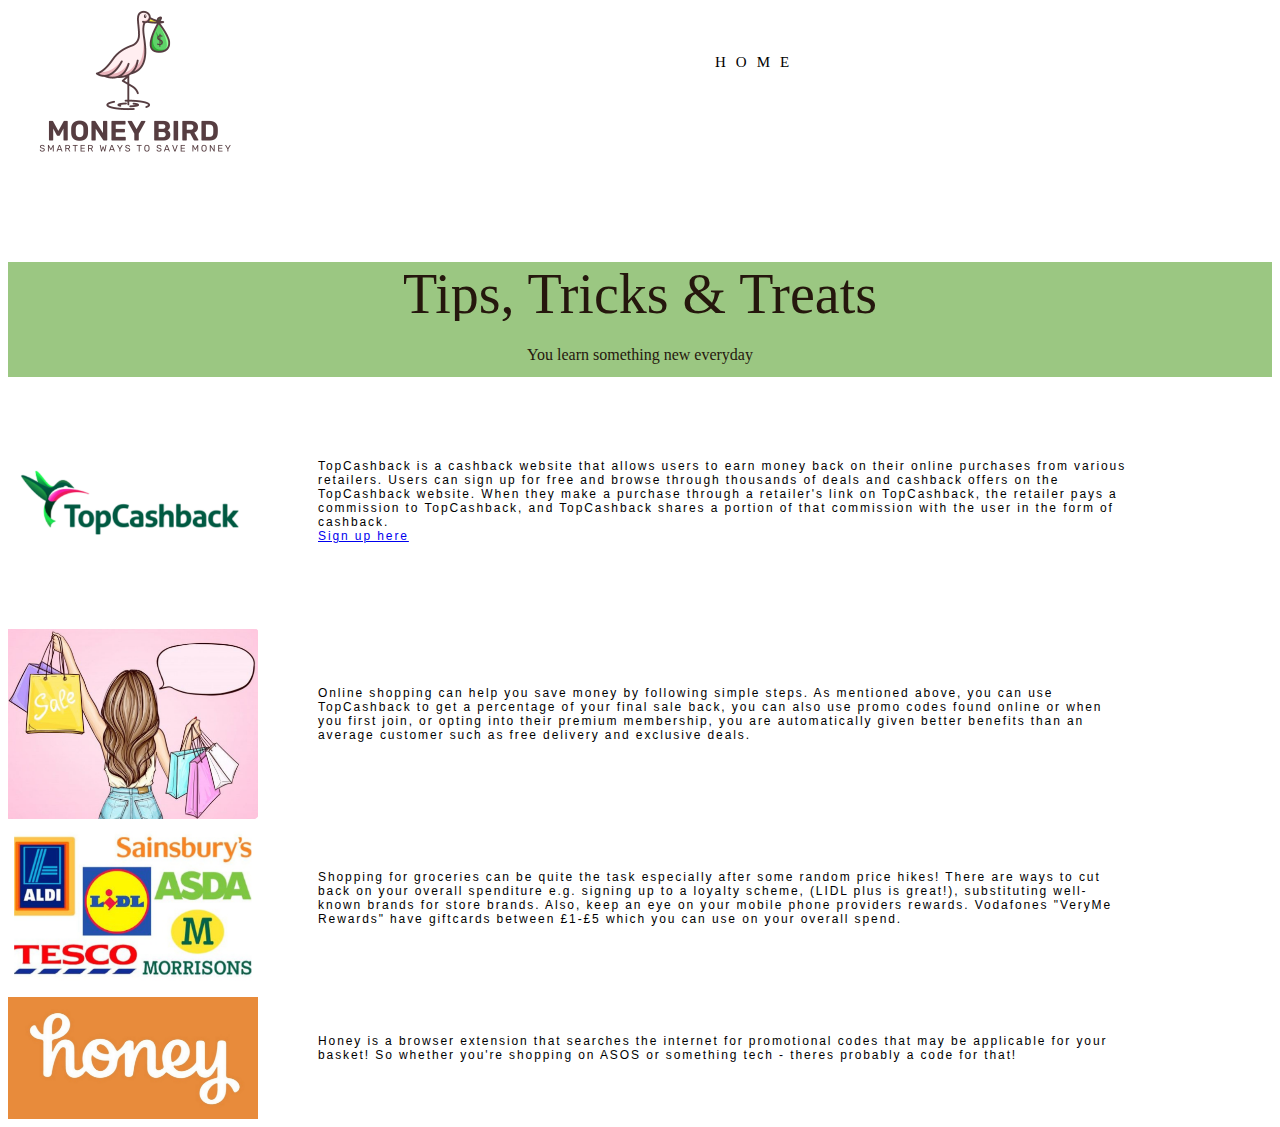
<file: main/page2.html>
<!DOCTYPE html>
<html lang="en">
    <head>
    <meta charset="UTF-8" />
    <meta name="viewport" content="width=device-width, initial-scale=1.0" />
    <title>Blog - Money Bird</title>
    <link rel="stylesheet" href="styles.css" />

</head>

    <div class="flex-container">
  
        <!-- Logo -->
        <a class="logo" href="index.html">
          <img src='Money Bird.png' width="250"></img>
        </a>
    <!-- Nav Menu -->
    <div class="main-menu">
        <ul> 
          <li><a href="index.html">Home</a>
       </ul>
   </div>
</div>

<main>
  
    <div class="galery">
        
      <div class="process">
      
       </div>
          <section class="TTT">
              <header><h1>Tips, Tricks & Treats</h1></header>
              <main><p>You learn something new everyday</p></main>
          </section>

          <div class="first-row">
          <img src='tcb.png' width="250";></img>
            <p6>TopCashback is a cashback website that allows users to earn money back on their online purchases from various retailers. Users can sign up for free and browse through thousands of deals and cashback offers on the TopCashback website. When they make a purchase through a retailer's link on TopCashback, the retailer pays a commission to TopCashback, and TopCashback shares a portion of that commission with the user in the form of cashback. 
                     <a href="https://topcashback.co.uk">Sign up here</a>
            </p6>

          </div>


          <div class="second-row">
            <img src='shopping.png' width="250";></img>
              <p7>Online shopping can help you save money by following simple steps. As mentioned above, you can use TopCashback to get a percentage of your final sale back, you can also use promo codes found online or when you first join, or opting into their premium membership, you are automatically given better benefits than an average customer such as free delivery and exclusive deals.   </p7>
            </div>

            <div class="third-row">
                <img src='supermarkets.png' width="250";></img>
                  <p8>Shopping for groceries can be quite the task especially after some random price hikes! There are ways to cut back on your overall spenditure e.g. signing up to a loyalty scheme, (LIDL plus is great!), substituting well-known brands for store brands. Also, keep an eye on your mobile phone providers rewards. Vodafones "VeryMe Rewards" have giftcards between £1-£5 which you can use on your overall spend. </p8>
                  </div>

            
            <div class="fourth-row">
                 <img src='honey.png' width="250";></img>
                    <p9>Honey is a browser extension that searches the internet for promotional codes that may be applicable for your basket! So whether you're shopping on ASOS or something tech - theres probably a code for that! </p9>
                    </div>      
        </section>
      </main>
    </body>
</file>
<file: main/styles.css>
/* TTT Boxed */

.boxed {
  background: url("booka.jpg") no-repeat fixed right;
  background-size: cover;
  padding: 0%;
  padding-left: 400px;
  padding-right: 400px;
  padding-top: 400px;
  padding-bottom: 400px;
  float: center;
}

/* Welcome to money bird and p text under */

h1 {
  font-size: 350%;
  text-align: center;
  font-weight: 500;
  background-color: #9bc782;
  color: #25170d;
  font-family: 'Herr Von Muellerhoff', cursive;

}

p {
  background-color: #9bc782;
  padding-top: 2%;
  padding-bottom: 1%;
  margin-top: -3.37%;
  width: 100%;
  text-align: center;
  color: #25170d;
  position: relative;
}

/* Discover our story section */

h2 {
  font-size: 400%;
  font-weight: 500;
  color: #695C7A;
  padding: 13%;
  text-align: center;
  margin: -15%;
  height: 100%;
  overflow: auto;
  
}
h5 {
  font-size: 400%;
  font-weight: 500;
  color: #A68BC7;
  padding: 1%;
  text-align: center;
  font-family: 'Herr Von Muellerhoff', cursive;
  margin: -17%;
  height: 100%;
  overflow: auto;

}

h3 {
  font-size: 400%;
  font-weight: 500;
  color: #695C7A;
  padding: 13%;
  text-align: center;
  margin: 4%;
  height: 100%;
  overflow: auto;
}

h6{
  font-size: 400%;
  font-weight: 500;
  color: #A68BC7;
  padding: 1%;
  text-align: center;
  font-family: 'Herr Von Muellerhoff', cursive;
  margin: -21.2%;
  height: 100%;
  overflow: auto;
}

h4 {
    color: #242424;
    font: 400 24px Montserrat;
    position: relative;
  }
.imgwork{
float: none;
margin: 400px 0 0 380px;
}

button2 {
   padding: 10px 30px 10px 30px;
   border: 0px;
   background-color: #ffffff;
   color: #25170d;
   font-size: 15px;
   border-radius: 0px;
   position: relative;
   top: -400px;
   left: 866px

 }

button2:hover {
  color: #9bc782;
}

input[type=button] {
  background-color: #A68BC7;
  border: none;
  color: white;
  font-size: 15px; 
  padding: 10px;
  border-radius: 0px;
}

#new:hover
{
  color: #695C7A;
}


 /* CSS STYLING FOR PAGE2.HTML */

 ul {
  list-style-type: none;
  margin: 10;
  padding: 0;
  overflow: hidden;
  position: relative;
}

 .main-menu li {
   float: left;
   margin-right: 100px;
   position: left;
 }

 li a {
  display: block;
  color: #000;
  text-align: left;
  padding: 30px 30px 10px 75px;
  text-decoration: none;
  font-family: 'Segoe UI';
  font-size: 15px;
  font-weight: 300;
  text-transform: uppercase;
  letter-spacing: 10px;
  position: relative;

}

 li a:hover {
   color: #9bc782;
 }

 .logo {
  width: 50%;
  margin-top: -50px;
  position: relative;

}

/* first row - tbc */
.first-row {
  display: grid;
  align-items: center;
  grid-template-columns: 1fr 10fr 1fr;
  column-gap: 60px


}

p6 {
  position: relative;
  top: -10px;
  float: left;
  align-items: center;
  display: grid;
  font-family: 'Source Sans Pro', sans-serif;
  font-size: 12px;
  letter-spacing: 1.9px;


}


/* second row - online shopping */

.second-row {
  display: grid;
  align-items: center;
  grid-template-columns: 1fr 10fr 1fr;
  column-gap: 60px
}

.flex-container {
  display: flex;
  margin-bottom: 50px;
  padding-top: 0px;
  padding-left: 0px;
  padding-right: 0px;
  position: relative;
}

.image-container {
  margin-left: 0;
  transform: translate(60%,0%);
}

p7 {
  position: relative;
  top: -10px;
  float: left;
  align-items: center;
  display: grid;
  font-family: 'Source Sans Pro', sans-serif;
  font-size: 12px;
  letter-spacing: 1.9px;
}

/* third row - online shopping */

.third-row {
  display: grid;
  align-items: center;
  grid-template-columns: 1fr 10fr 1fr;
  column-gap: 60px
}

.flex-container {
  display: flex;
  margin-bottom: 50px;
  padding-top: 0px;
  padding-left: 0px;
  padding-right: 0px;
  position: relative;
}

.image-container {
  margin-left: 0;
  transform: translate(60%,0%);
}

p8 {
  position: relative;
  top: -10px;
  float: left;
  align-items: center;
  display: grid;
  font-family: 'Source Sans Pro', sans-serif;
  font-size: 12px;
  letter-spacing: 1.9px;


}

/* fourth row - online shopping */

.fourth-row {
  display: grid;
  align-items: center;
  grid-template-columns: 1fr 10fr 1fr;
  column-gap: 60px
}

.flex-container {
  display: flex;
  margin-bottom: 50px;
  padding-top: 0px;
  padding-left: 0px;
  padding-right: 0px;
  position: relative;
}

.image-container {
  margin-left: 0;
  transform: translate(60%,0%);
}

p9 {
  position: relative;
  top: -10px;
  float: left;
  align-items: center;
  display: grid;
  font-family: 'Source Sans Pro', sans-serif;
  font-size: 12px;
  letter-spacing: 1.9px;


}
</file>
